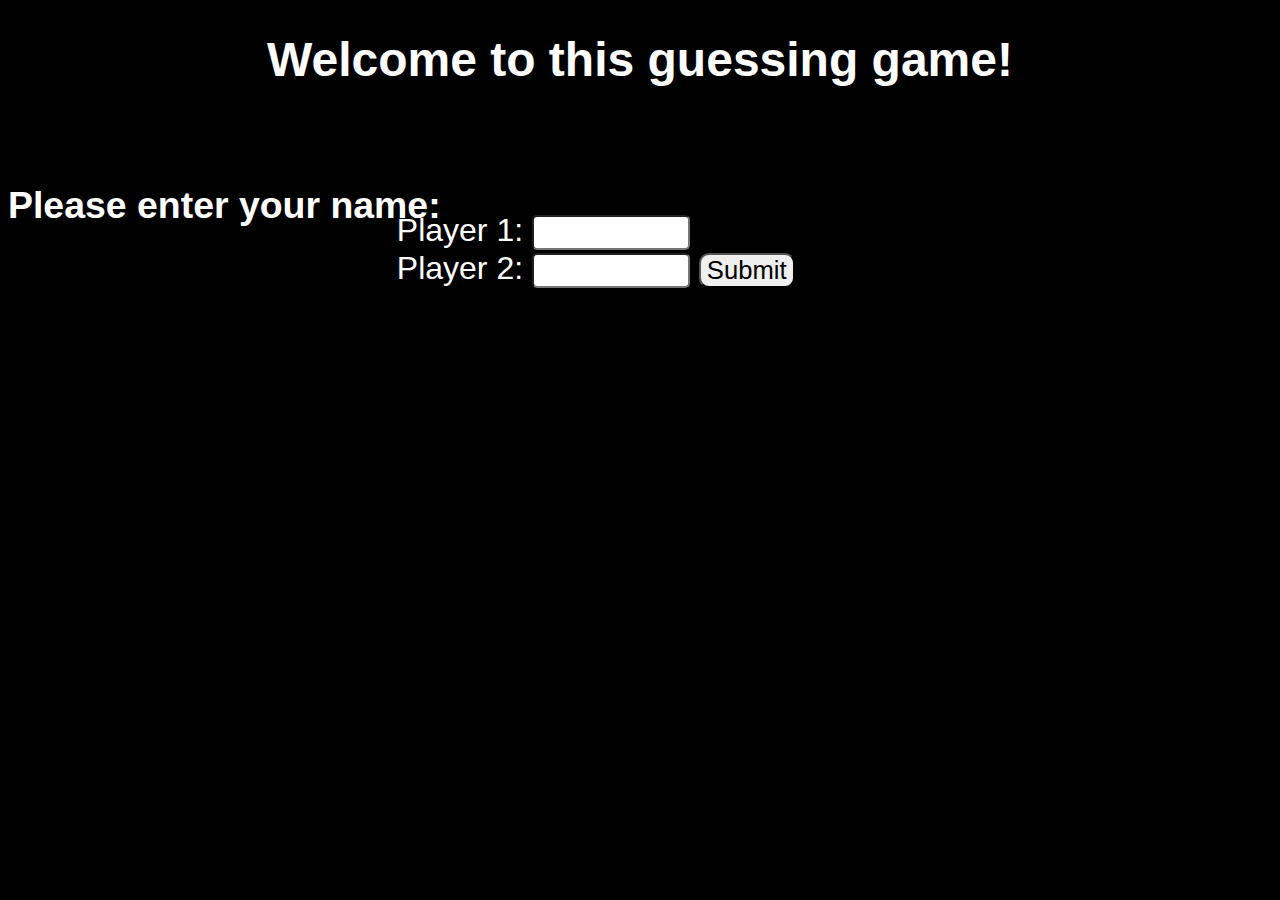
<file: index.html>
<!DOCTYPE html>
<html lang="en">
<head>
    <meta charset="UTF-8">
    <meta name="viewport" content="width=device-width, initial-scale=1.0">
    <title>Guessing game</title>
    <link rel="stylesheet" href="guessing.css">
    <link rel="stylesheet" href="guessing_mobile.css" media="(max-width: 480px)" >
</head>
<body>
    <h1 id="welcomeLetter">Welcome to this guessing game!</h1><br>

    <div id="kezdo">
        <h3>Please enter your name:</h3>
        <div id="playersnames">
            <label for="" id="beker"> Player 1:</label>
            <input type="text" id="player1name"><br>
            <label for="" id="beker1">Player 2:</label>
            <input type="text" id="player2name">
            <button id="submit" class="btn">Submit</button>
        </div>
        <h3 id="player1,2" class="players hidden"></h3>
        <button id="start1" class="hidden btn">Ready</button>
    </div>

    <div id="player1Game" class="hidden">
    
        <h3 for="" id="instraction">This is a guessing game where you have to guess the number I thought!</h3>
        <label for="" id="difficultych">Now choose which level you want to compete at: <br>
            very easy (1,10) <br>
            easy (1,100) <br>
            normal (1,1.000) <br>
            hard (1,10.000) <br>
            very hard (1,100.000) <br>
            insane (1,1.000.000) 
        </label>
        <section id="player1Difficulty"><br>
            <label for="difficulty">Choose difficulty:</label>
                <select>
                    <option value="1" class="veryeasy">very easy</option>
                    <option value="2" class="easy">easy</option>
                    <option value="3" class="normal">normal</option>
                    <option value="4" class="hard">hard</option>
                    <option value="5" class="veryhard">very hard</option>
                    <option value="6" class="insane">insane</option>
                </select>
        </section><br>
        <label for="attempts" id="attemptsLabel">Please also indicate how many trials do you wantt to figure out the solution: </label>
        <input type="number" id="attempts"><br><br>
        <button id="begginBtn" class="btn">Start</button>
    </div>

    <h2 id="player1Corner" class="hidden playerCorner"></h2>
    <div id="tippLines" class="hidden">
        <label for="guesses" id="guessLabel">Give your guess:</label>
        <input type="number" id="guess">
        <button class="btn" id="tippBtn">Guess</button>
        <div id="previousGuesses"></div>
    </div>

    <h2 id="result" class="hidden"></h2>







    <script src="guessing.js"></script>
</body>
</html>
</file>
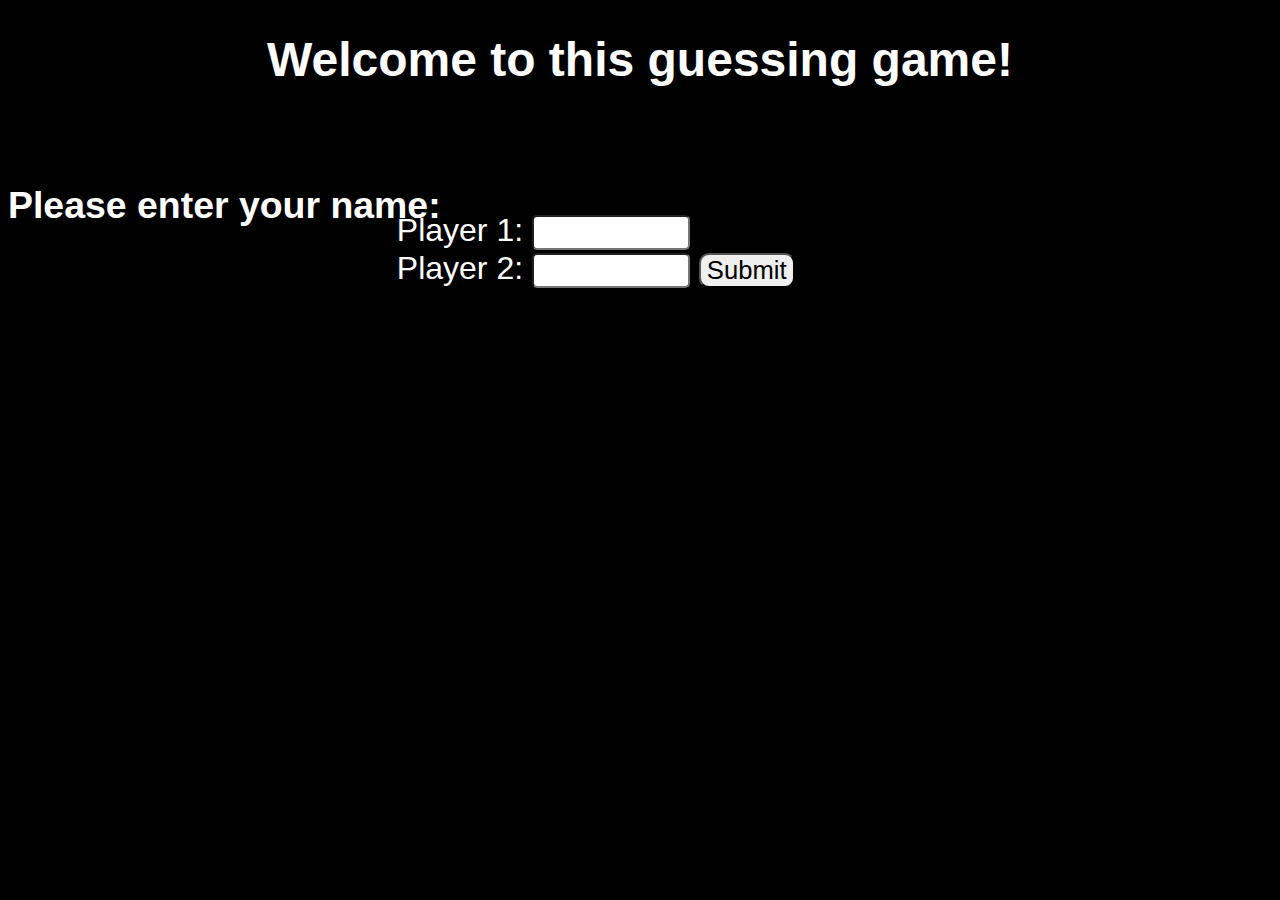
<file: guessing.html>
<!DOCTYPE html>
<html lang="en">
<head>
    <meta charset="UTF-8">
    <meta name="viewport" content="width=device-width, initial-scale=1.0">
    <title>Guessing game</title>
    <link rel="stylesheet" href="guessing.css">
    <link rel="stylesheet" href="guessing_mobile.css" media="(max-width: 480px)" >
</head>
<body>
    <h1 id="welcomeLetter">Welcome to this guessing game!</h1><br>

    <div id="kezdo">
        <h3>Please enter your name:</h3>
        <div id="playersnames">
            <label for="" id="beker"> Player 1:</label>
            <input type="text" id="player1name"><br>
            <label for="" id="beker1">Player 2:</label>
            <input type="text" id="player2name">
            <button id="submit" class="btn">Submit</button>
        </div>
        <h3 id="player1,2" class="players hidden"></h3>
        <button id="start1" class="hidden btn">Ready</button>
    </div>

    <div id="player1Game" class="hidden">
    
        <h3 for="" id="instraction">This is a guessing game where you have to guess the number I thought!</h3>
        <label for="" id="difficultych">Now choose which level you want to compete at: <br>
            very easy (1,10) <br>
            easy (1,100) <br>
            normal (1,1.000) <br>
            hard (1,10.000) <br>
            very hard (1,100.000) <br>
            insane (1,1.000.000) 
        </label>
        <section id="player1Difficulty"><br>
            <label for="difficulty">Choose difficulty:</label>
                <select>
                    <option value="1" class="veryeasy">very easy</option>
                    <option value="2" class="easy">easy</option>
                    <option value="3" class="normal">normal</option>
                    <option value="4" class="hard">hard</option>
                    <option value="5" class="veryhard">very hard</option>
                    <option value="6" class="insane">insane</option>
                </select>
        </section><br>
        <label for="attempts" id="attemptsLabel">Please also indicate how many trials do you wantt to figure out the solution: </label>
        <input type="number" id="attempts"><br><br>
        <button id="begginBtn" class="btn">Start</button>
    </div>

    <h2 id="player1Corner" class="hidden playerCorner"></h2>
    <div id="tippLines" class="hidden">
        <label for="guesses" id="guessLabel">Give your guess:</label>
        <input type="number" id="guess">
        <button class="btn" id="tippBtn">Guess</button>
        <div id="previousGuesses"></div>
    </div>

    <h2 id="result" class="hidden"></h2>







    <script src="guessing.js"></script>
</body>
</html>
</file>
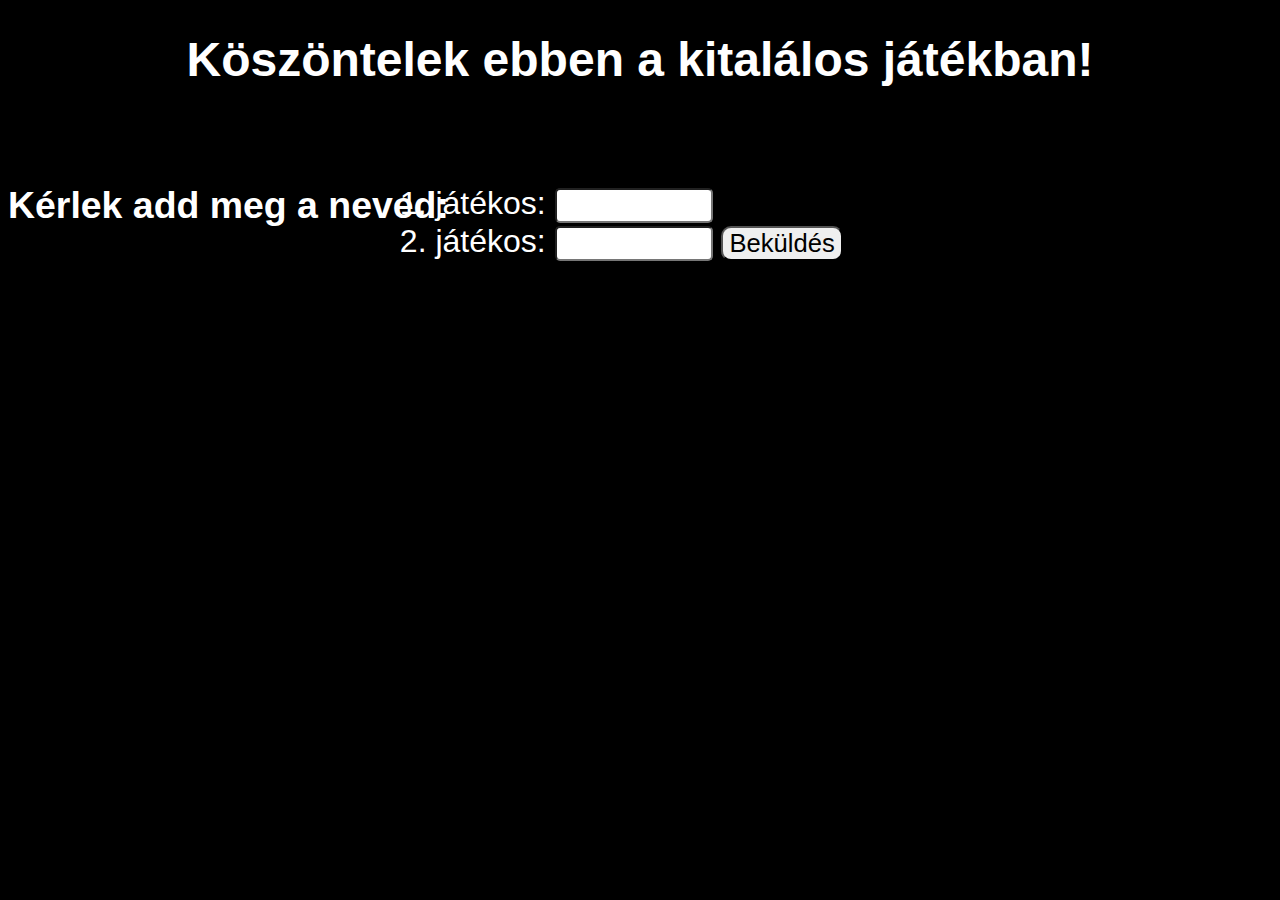
<file: kitalálos.html>
<!DOCTYPE html>
<html lang="en">
<head>
    <meta charset="UTF-8">
    <meta name="viewport" content="width=device-width, initial-scale=1.0">
    <title>Kitalálós játék</title>
    <link rel="stylesheet" href="kitalálos.css">
    <link rel="stylesheet" href="kitalálos_mobile.css" media="(max-width: 480px)">
</head>
<body>
    <h1 id="welcomeLetter">Köszöntelek ebben a kitalálos játékban!</h1><br>

    <div id="kezdo">
        <h3 for="">Kérlek add meg a neved:</h3>
        <div id="playersnames">
            <label for="" id="beker">1. játékos:</label>
            <input type="text" id="player1name"><br>
            <label for="" id="beker1">2. játékos:</label>
            <input type="text" id="player2name">
            <button id="submit" class="btn">Beküldés</button>
        </div>
        <h2 id="player1,2" class="players hidden"></h2><br>
        <button id="start1" class="hidden btn">Készenállunk!</button>
    </div>

    <div id="player1Game" class="hidden">
    
        <h3 for="" id="instraction">Ez egy kitalálos játék, ahol nektek ki kell találnotok a számot amire gondoltam!</h3>
        <label for="" id="difficultych">Most válasszátok ki meik szinten szeretnétek megmérközni: <br>
            very easy (1,10) <br>
            easy (1,100) <br>
            normal (1,1.000) <br>
            hard (1,10.000) <br>
            very hard (1,100.000) <br>
            insane (1,1.000.000) 
        </label>
        <section id="player1Difficulty"><br>
            <label for="difficulty">Válasz nehézséget:</label>
                <select>
                    <option value="1" class="veryeasy">very easy</option>
                    <option value="2" class="easy">easy</option>
                    <option value="3" class="normal">normal</option>
                    <option value="4" class="hard">hard</option>
                    <option value="5" class="veryhard">very hard</option>
                    <option value="6" class="insane">insane</option>
                </select>
        </section><br>
        <label for="attempts" id="attemptsLabel">Kérlek adjátok meg azt is hogy hány probátok legyen kitalálni a megoldást: </label>
        <input type="number" id="attempts"><br><br>
        <button id="begginBtn" class="btn">Kezdés</button>
    </div>

    <h2 id="player1Corner" class="hidden playerCorner"></h2>
    <div id="tippLines" class="hidden">
        <label for="guesses" id="guessLabel">Add meg a tipped:</label>
        <input type="number" id="guess">
        <button class="btn" id="tippBtn">Tippelés</button>
        <div id="previousGuesses"></div>
    </div>

    <h2 id="result" class="hidden"></h2>
    
    <div id="scores" class="hidden" aria-live="polite"></div>
    <button id="nextBtn" class="btn hidden">Következő</button>
    <button id="nextBtn1" class="btn hidden">Következő</button>
    <button id="finishBtn" class="btn hidden">Befejez/összesités</button>






    <script src="kitalálos.js"></script>
</body>
</html>
</file>
<file: guessing.css>
body{
    background-color: black;
    color: white;
    font-size: x-large;
}

#welcomeLetter{
    text-align: center;
    font-family: Arial, Helvetica, sans-serif;
}

.players{
    margin-left: 100px;
}

.hidden{
    display: none;
}

.btn{
    border-radius: 10px;
}

#player1name, #player2name{
    border-radius: 5px;
}

.playerCorner{
    position: absolute;
    top: -3%;
    left: 1%;
    border: 3px solid gold;
    border-radius: 5px;
    padding: 10px;
    background-color: rgba(218, 165, 32, 0.5);
    color: rgb(0, 0, 0);
}

#kezdo{
    font-size: xx-large;
    font-family: Arial, Helvetica, sans-serif;
}

button{
    font-size: 80%;
}

input{
    font-size: 80%;
    width: 150px;
    text-align: center;
    border-radius: 5px;
}

select{
    font-size: 80%;
    border-radius: 5px;
}

#player1Game{
    text-align: center;
}

#player1Difficulty{
    font-size: 120%;
}

#player1Game{
    position: absolute;
    top: 5%;
    right: 0%;
    left: 0%;
}

#begginBtn{
    font-size: xx-large;
}

#result{
    text-align: center;
    margin-top: 15%;
}

#tippLines{
    position: absolute;
    left: 10%;
    top: 20%;
}

#previousGuesses {
    margin-top: 10px;
    padding: 10px;
    border: 1px solid #666;
    border-radius: 5px;
    max-height: 205px;
    overflow-y: auto;
}

#previousGuesses div {
    margin: 5px;
    padding: 5px;
    border-bottom: 1px solid #444;
}

#playersnames{
    position: absolute;
    left: 31%;
    top: 23.5%;
}
</file>
<file: guessing_mobile.css>
body{
    background-color: black;
    color: white;
    font-size: 16px; /* alap méret (mobilbarát) */
    font-family: Arial, Helvetica, sans-serif;
    margin: 0;
    padding: 0 12px;
    box-sizing: border-box;
}

#welcomeLetter{
    text-align: center;
    margin-top: 12px;
}

.players{
    margin-left: 0;
}

.hidden{
    display: none;
}

.btn{
    border-radius: 10px;
    padding: 8px 12px;
    cursor: pointer;
}

#player1name, #player2name{
    border-radius: 5px;
    padding: 8px;
}

/* általános gomb / input / select stílus */
button{
    font-size: 0.95rem;
    padding: 8px 12px;
    border: none;
    background: #444;
    color: #fff;
    border-radius: 6px;
}

input{
    font-size: 0.95rem;
    width: 220px;
    text-align: center;
    border-radius: 5px;
    padding: 6px;
    border: 1px solid #333;
    background: #111;
    color: #fff;
}

select{
    font-size: 0.95rem;
    border-radius: 5px;
    padding: 6px;
    background: #111;
    color: #fff;
    border: 1px solid #333;
}

/* Játéktér */
#player1Game{
    text-align: center;
    position: relative;
    margin: 18px auto;
    max-width: 720px;
}

/* Difficulty cím */
#player1Difficulty{
    font-size: 1.05rem;
}

/* Kezdő gomb nagyobb a desktopon */
#begginBtn{
    font-size: 1.4rem;
}

/* Eredmény megjelenítése */
#result{
    text-align: center;
    margin-top: 12%;
}

/* Tipp mező alap elhelyezés (desktop esetén) */
#tippLines{
    position: relative;
    left: 10%;
    top: 20%;
    z-index: 60;        /* nagyobb mint a .playerCorner z-index-e */
    margin-top: 12px;
}

/* Előző tippek doboza */
#previousGuesses {
    margin-top: 10px;
    padding: 10px;
    border: 1px solid #666;
    border-radius: 5px;
    max-height: 205px;
    overflow-y: auto;
    background: rgba(0,0,0,0.25);
}

#previousGuesses div {
    margin: 5px;
    padding: 5px;
    border-bottom: 1px solid #444;
}

/* Player corner doboz */
.playerCorner{
    position: absolute;
    top: -3%;
    left: 1%;
    border: 3px solid gold;
    border-radius: 5px;
    padding: 10px;
    background-color: rgba(218, 165, 32, 0.5);
    color: rgb(0, 0, 0);
    z-index: 50;
}

/* Egyéb pozícionált elem (desktop) */
#playersnames{
    position: absolute;
    left: 35%;
    top: 30%;
}

/* ---------- Mobil media query ---------- */
@media (max-width: 480px) {
    body{
        font-size: 15px;
        padding: 0 14px;
    }

    #player1Game{
        position: relative;
        margin-top: 14px;
        padding-bottom: 12px;
        padding-top: 32px;
    }

    /* input és select legyen széles, mobilbarát */
    input, select {
        width: 100%;
        max-width: 100%;
        box-sizing: border-box;
        text-align: center;
    }

    button {
        width: 100%;
        max-width: 100%;
        margin-top: 8px;
    }

    /* tipp sorok legyenek áramvonalasak, ne absolute */
    #tippLines{
        position: relative;
        left: auto;
        top: auto;
        margin-top: 51px;
        z-index: 60;
    }

    /* playerCorner kisebb, rögzített, hogy jó legyen mobilon */
    .playerCorner{
        position: fixed;
        top: 8px;
        left: 8px;
        padding: 6px 8px;
        border-radius: 6px;
        font-size: 0.9rem;
        z-index: 50;
    }

    #result{
        margin-top: 24%;
        padding: 0 8px;
    }

    #previousGuesses {
        max-height: 140px;
        padding: 8px;
    }

    #playersnames{
        position: static;
        left: auto;
        top: auto;
        margin-top: 12px;
    }

    #begginBtn{
        font-size: 1.2rem;
    }

    .players{
        font-size: x-large;
    }
}
</file>
<file: kitalálos.css>
body{
    background-color: black;
    color: white;
    font-size: x-large;
}

#welcomeLetter{
    text-align: center;
    font-family: Arial, Helvetica, sans-serif;
}

.players{
    margin-left: 100px;
}

.hidden{
    display: none;
}

.btn{
    border-radius: 10px;
}

#player1name, #player2name{
    border-radius: 5px;
}

.playerCorner{
    position: absolute;
    top: -3%;
    left: 1%;
    border: 3px solid gold;
    border-radius: 5px;
    padding: 10px;
    background-color: rgba(218, 165, 32, 0.5);
    color: rgb(0, 0, 0);
}

#kezdo{
    font-size: xx-large;
    font-family: Arial, Helvetica, sans-serif;
}

button{
    font-size: 80%;
}

input{
    font-size: 80%;
    width: 150px;
    text-align: center;
    border-radius: 5px;
}

select{
    font-size: 80%;
    border-radius: 5px;
}

#player1Game{
    text-align: center;
}

#player1Difficulty{
    font-size: 120%;
}

#player1Game{
    position: absolute;
    top: 5%;
    right: 0%;
    left: 0%;
}

#begginBtn{
    font-size: xx-large;
}

#result{
    text-align: center;
    margin-top: 15%;
}

#tippLines{
    position: absolute;
    left: 10%;
    top: 20%;
}

#previousGuesses {
    margin-top: 10px;
    padding: 10px;
    border: 1px solid #666;
    border-radius: 5px;
    max-height: 205px;
    overflow-y: auto;
}

#previousGuesses div {
    margin: 5px;
    padding: 5px;
    border-bottom: 1px solid #444;
}

#playersnames{
    position: sticky;
    margin-top: -6.25%;
    margin-left: 31%;
}
</file>
<file: kitalálos_mobile.css>
body{
    background-color: black;
    color: white;
    font-size: 16px; /* alap méret (mobilbarát) */
    font-family: Arial, Helvetica, sans-serif;
    margin: 0;
    padding: 0 12px;
    box-sizing: border-box;
}

#welcomeLetter{
    text-align: center;
    margin-top: 12px;
}

.players{
    margin-left: 0;
}

.hidden{
    display: none;
}

.btn{
    border-radius: 10px;
    padding: 8px 12px;
    cursor: pointer;
}

#player1name, #player2name{
    border-radius: 5px;
    padding: 8px;
}

/* általános gomb / input / select stílus */
button{
    font-size: 0.95rem;
    padding: 8px 12px;
    border: none;
    background: #444;
    color: #fff;
    border-radius: 6px;
}

input{
    font-size: 0.95rem;
    width: 220px;
    text-align: center;
    border-radius: 5px;
    padding: 6px;
    border: 1px solid #333;
    background: #111;
    color: #fff;
}

select{
    font-size: 0.95rem;
    border-radius: 5px;
    padding: 6px;
    background: #111;
    color: #fff;
    border: 1px solid #333;
}

/* Játéktér */
#player1Game{
    text-align: center;
    position: relative;
    margin: 18px auto;
    max-width: 720px;
}

/* Difficulty cím */
#player1Difficulty{
    font-size: 1.05rem;
}

/* Kezdő gomb nagyobb a desktopon */
#begginBtn{
    font-size: 1.4rem;
}

/* Eredmény megjelenítése */
#result{
    text-align: center;
    margin-top: 12%;
}

/* Tipp mező alap elhelyezés (desktop esetén) */
#tippLines{
    position: relative;
    left: 10%;
    top: 20%;
    z-index: 60;        /* nagyobb mint a .playerCorner z-index-e */
    margin-top: 12px;
}

/* Előző tippek doboza */
#previousGuesses {
    margin-top: 10px;
    padding: 10px;
    border: 1px solid #666;
    border-radius: 5px;
    max-height: 205px;
    overflow-y: auto;
    background: rgba(0,0,0,0.25);
}

#previousGuesses div {
    margin: 5px;
    padding: 5px;
    border-bottom: 1px solid #444;
}

/* Player corner doboz */
.playerCorner{
    position: absolute;
    top: -3%;
    left: 1%;
    border: 3px solid gold;
    border-radius: 5px;
    padding: 10px;
    background-color: rgba(218, 165, 32, 0.5);
    color: rgb(0, 0, 0);
    z-index: 50;
}

/* Egyéb pozícionált elem (desktop) */
#playersnames{
    position: absolute;
    left: 35%;
    top: 30%;
}

/* ---------- Mobil media query ---------- */
@media (max-width: 480px) {
    body{
        font-size: 15px;
        padding: 0 14px;
    }

    #player1Game{
        position: relative;
        margin-top: 14px;
        padding-bottom: 12px;
        padding-top: 32px;
    }

    /* input és select legyen széles, mobilbarát */
    input, select {
        width: 100%;
        max-width: 100%;
        box-sizing: border-box;
        text-align: center;
    }

    button {
        width: 100%;
        max-width: 100%;
        margin-top: 8px;
    }

    /* tipp sorok legyenek áramvonalasak, ne absolute */
    #tippLines{
        position: relative;
        left: auto;
        top: auto;
        margin-top: 51px;
        z-index: 60;
    }

    /* playerCorner kisebb, rögzített, hogy jó legyen mobilon */
    .playerCorner{
        position: fixed;
        top: 8px;
        left: 8px;
        padding: 6px 8px;
        border-radius: 6px;
        font-size: 0.9rem;
        z-index: 50;
    }

    #result{
        margin-top: 24%;
        padding: 0 8px;
    }

    #previousGuesses {
        max-height: 140px;
        padding: 8px;
    }

    #playersnames{
        position: static;
        left: auto;
        top: auto;
        margin-top: 12px;
    }

    #begginBtn{
        font-size: 1.2rem;
    }

    .players{
        font-size: x-large;
    }
}
</file>
